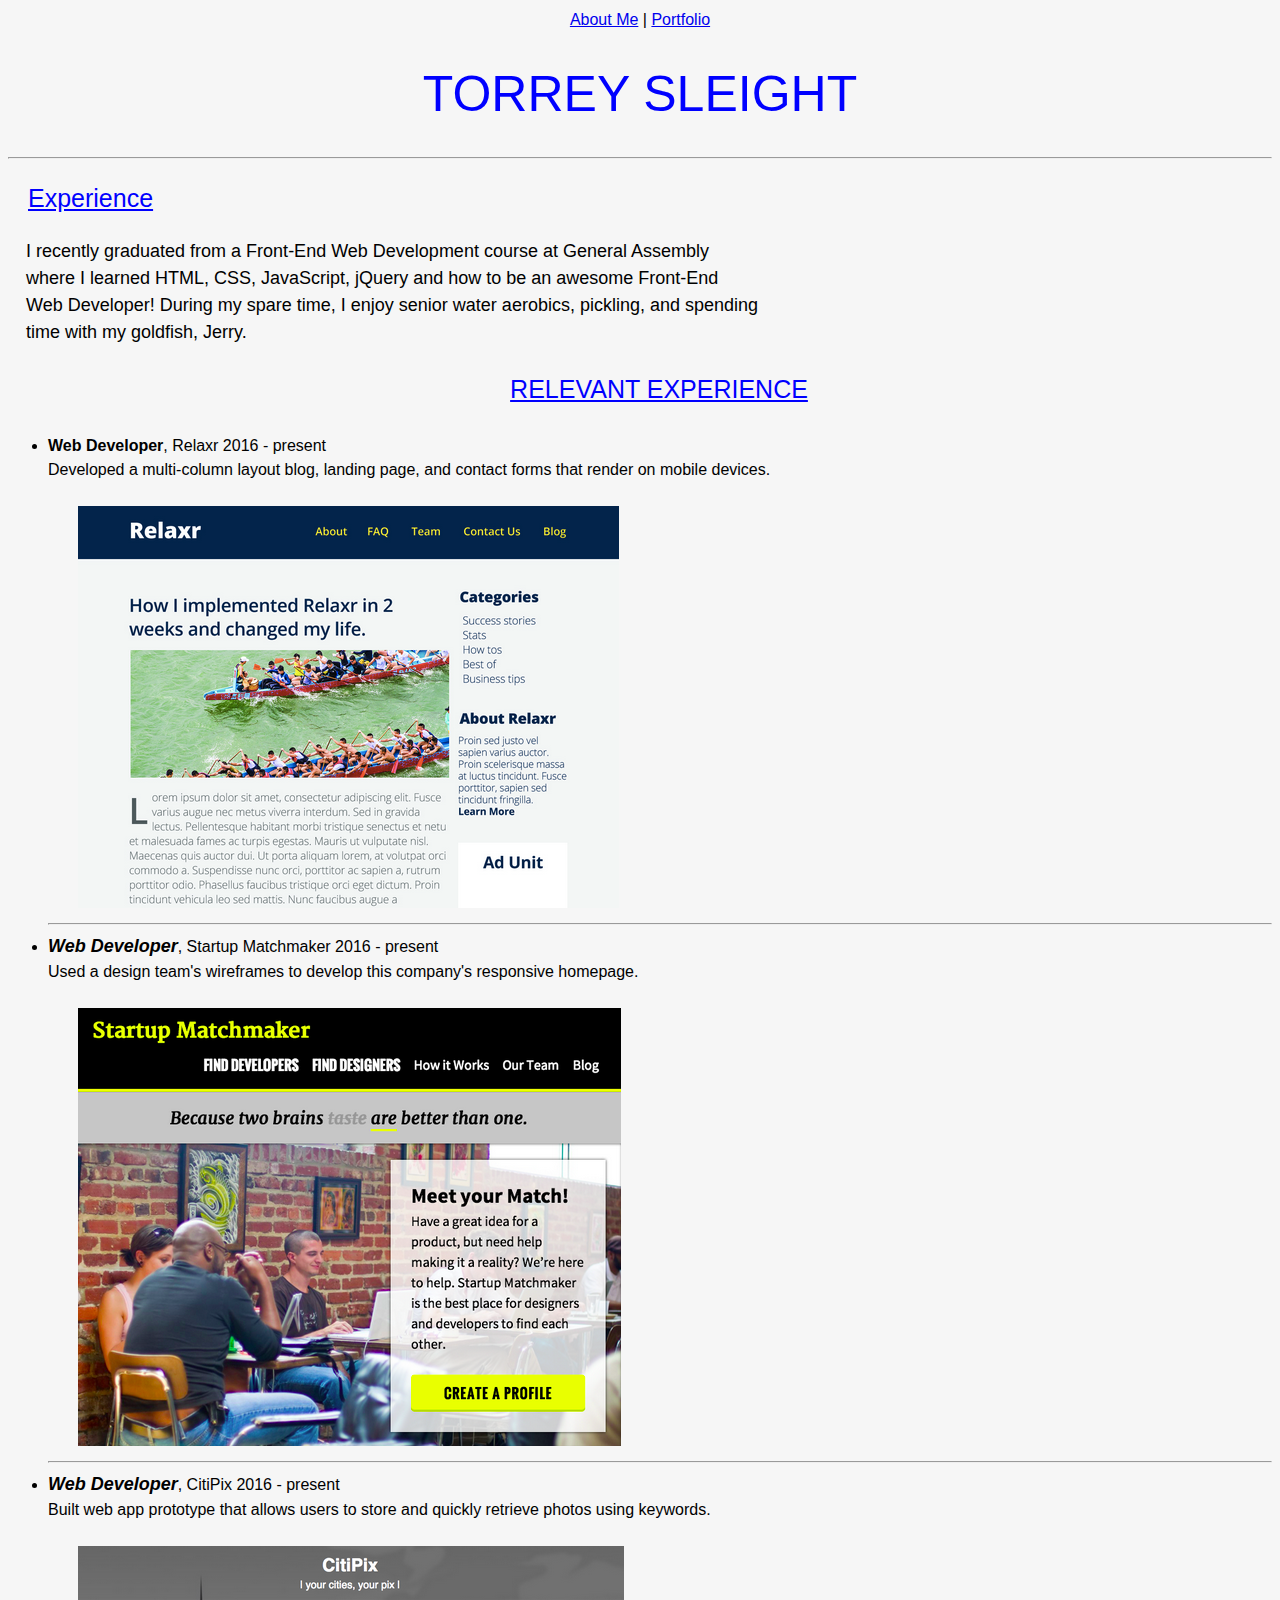
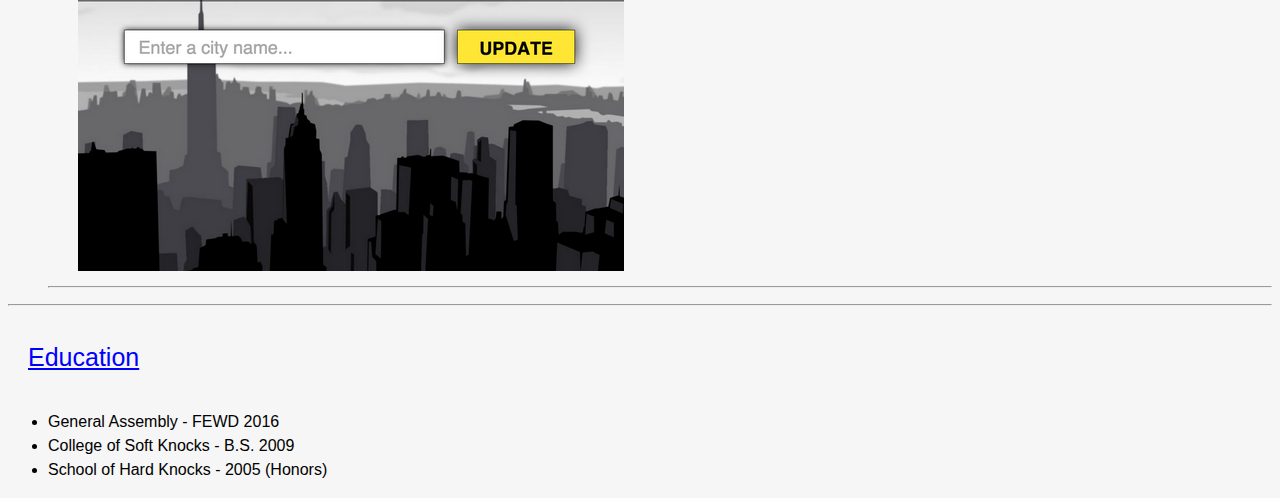
<file: starter_code/portfolio.html>
<!DOCTYPE html>
<html>
	<head>
	<link rel="stylesheet" href="style.css">
	<title>Portfolio</title>
	</head>
	<body>
		<div>
		<a href="index.html">About Me</a> | <a href="#">Portfolio</a>
	</div>
		<h1>Torrey Sleight</h1>
		<hr>
		<h2>Experience</h2>
		<p>I recently graduated from a Front-End Web Development course at General Assembly<br> where I learned HTML, CSS, JavaScript, jQuery and how to be an awesome Front-End<br> Web Developer! During my spare time, I enjoy senior water aerobics, pickling, and spending<br> time with my goldfish, Jerry.</p>
		<h3>Relevant Experience</h3>


		<ul>
			<li><strong>Web Developer</strong>, Relaxr 2016 - present<br>Developed a multi-column layout blog, landing page, and contact forms that render on mobile devices.</li>
			<br>
			<img alt="Relaxr" src="images/relaxr_deliverable.png">
			<hr>
			<li><strong><em>Web Developer</em></strong>, Startup Matchmaker 2016 - present<br>
			Used a design team's wireframes to develop this company's responsive homepage.</li><br>
			<img alt="startup_matchmaker" src="images/startup_matchmaker_deliverable.png">
			<hr>
			<li><em>Web Developer</em>, CitiPix 2016 - present<br>
			Built web app prototype that allows users to store and quickly retrieve photos using keywords.</li><br>
			<img alt="citipix" src="images/citipix_deliverable.png">
			<hr>
		</ul>

		<hr>
		<h4>Education</h4>
	
		<ul>
			<li>General Assembly - FEWD 2016</li>
			<li>College of Soft Knocks - B.S. 2009</li>
			<li>School of Hard Knocks - 2005 (Honors)</li>
		</ul>
	

	</body>
</html>
</file>
<file: starter_code/style.css>
/* My CSS goes below */

		body {
			font-family:arial, sans-serif;
			line-height:1.5;
			background-color:#F6F6F6;
			border-top:5px solid #222222;
			border:3px;
			padding-left:;
			/*color:blue*/;
		}
		img {
			margin-left:30px;
		}
		h1 {
			text-align:center;
			text-transform:uppercase;
			font-size:50px;
			color:blue;
			margin:25px;
			font-weight:lighter;
		}
		h1 {
			font-size:50px;
			color: #0000FF; /*hex color*/
		}
		h1 {
			color: rgb(0,0,0,);
		}
		h3 {
			text-align:center;
			font-size:25px;
			margin-left:18px;
			text-transform:uppercase;

		}
		a { 
			text-align: center;
			font-size: 20px
			margin:2px;
			}
		div {
			text-align:center
		}
		p{
			text-align:center;
		}
	

		body {
			background-color:#F6F6F6;
			line-height:1.5;
			border-top:5px solid #222222;
			border:3px;
			}
		h1 {
			text-align:center;
			font-size:50px;
			text-transform:uppercase;
			color:blue;
			font-family:arial;
			font-weight:lighter;
		}
		h2 {
			text-align:left;
			font-family:arial;
			text-decoration:underline;
			color:blue;
			text-indent:20px;
			font-size:25px;
			font-weight:lighter;
		}
		h3 {
			font-family:arial;
			text-decoration:underline;
			color:blue;
			text-indent:20px;
			font-size:25px;
			font-weight:lighter;
		}
		h4 {
			font-family:arial;
			text-decoration:underline;
			color:blue;
			text-indent:20px;
			font-size:25px;
			font-weight:lighter;
		}
		p {
			font-family:arial;
			font-size: 18px;
			color:black;
			text-align:left;
			margin-left: 18px;

		}
		div {
			text-align:center;
			font-family:arial;
		}
		 em {
			font-style:italic;
			font-weight:bold;
			font-size:18px;
			font-family:arial;

		}
		strong {
			font-weight:bold;

		}
		ul {
			font-family:arial;
		}
</file>
